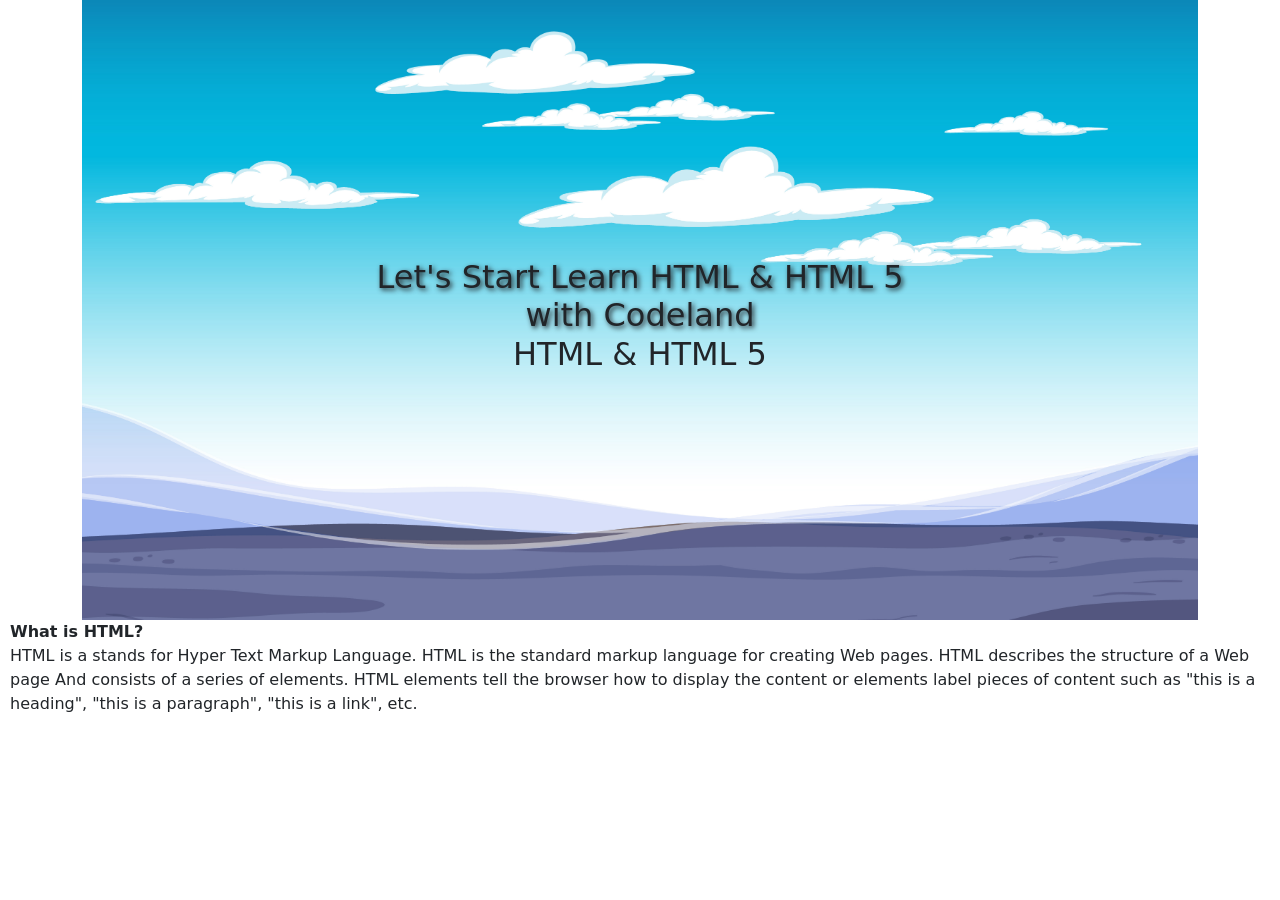
<file: html&html5/h1&h5.html>
<!doctype html>
<html lang="en">
  <head>
    <!-- Required meta tags -->
    <meta charset="utf-8">
    <meta name="viewport" content="width=device-width, initial-scale=1">
    <!-- css -->
    <link href="https://cdn.jsdelivr.net/npm/bootstrap@5.1.3/dist/css/bootstrap.min.css" rel="stylesheet" integrity="sha384-1BmE4kWBq78iYhFldvKuhfTAU6auU8tT94WrHftjDbrCEXSU1oBoqyl2QvZ6jIW3" crossorigin="anonymous">
    <!-- Bootstrap CSS -->
    <link href="https://cdn.jsdelivr.net/npm/bootstrap@5.1.3/dist/css/bootstrap.min.css" rel="stylesheet" integrity="sha384-1BmE4kWBq78iYhFldvKuhfTAU6auU8tT94WrHftjDbrCEXSU1oBoqyl2QvZ6jIW3" crossorigin="anonymous">
     <!-- link css -->
     <link href="./h&h5.css" rel="stylesheet">
    <title> HTML & HTML5 </title>
  </head>
  <body>
    <div class="container">
      <img class="img1" src="./qdzh_i0ng_210428.jpg" alt="skay">
      <div class="centered">
        <h2 class="heading">Let's Start Learn HTML &amp; HTML 5 with Codeland</h2>
        <h2 class="heading2"> HTML &amp; HTML 5 </h2></div>
    </div>
 <div class="qusi">
 <p><strong> What is HTML?</strong> <br>
 HTML  is a stands for Hyper Text Markup Language. HTML is the standard markup language for creating Web pages. HTML describes the structure of a Web page And consists of a series of elements. HTML elements tell the browser how to display the content or elements label pieces of content such as "this is a heading", "this is a paragraph", "this is a link", etc.</p>
</div>  
    <!-- Optional JavaScript; choose one of the two! -->

    <!-- Option 1: Bootstrap Bundle with Popper -->
    <script src="https://cdn.jsdelivr.net/npm/bootstrap@5.1.3/dist/js/bootstrap.bundle.min.js" integrity="sha384-ka7Sk0Gln4gmtz2MlQnikT1wXgYsOg+OMhuP+IlRH9sENBO0LRn5q+8nbTov4+1p" crossorigin="anonymous"></script>
   <script src="https://cdn.jsdelivr.net/npm/@popperjs/core@2.10.2/dist/umd/popper.min.js" integrity="sha384-7+zCNj/IqJ95wo16oMtfsKbZ9ccEh31eOz1HGyDuCQ6wgnyJNSYdrPa03rtR1zdB" crossorigin="anonymous"></script>
   <script src="https://cdn.jsdelivr.net/npm/bootstrap@5.1.3/dist/js/bootstrap.min.js" integrity="sha384-QJHtvGhmr9XOIpI6YVutG+2QOK9T+ZnN4kzFN1RtK3zEFEIsxhlmWl5/YESvpZ13" crossorigin="anonymous"></script>
    <!-- Option 2: Separate Popper and Bootstrap JS -->
    <!--
    <script src="https://cdn.jsdelivr.net/npm/@popperjs/core@2.10.2/dist/umd/popper.min.js" integrity="sha384-7+zCNj/IqJ95wo16oMtfsKbZ9ccEh31eOz1HGyDuCQ6wgnyJNSYdrPa03rtR1zdB" crossorigin="anonymous"></script>
    <script src="https://cdn.jsdelivr.net/npm/bootstrap@5.1.3/dist/js/bootstrap.min.js" integrity="sha384-QJHtvGhmr9XOIpI6YVutG+2QOK9T+ZnN4kzFN1RtK3zEFEIsxhlmWl5/YESvpZ13" crossorigin="anonymous"></script>
    -->
  </body>
</html>
</file>
<file: html&html5/h&h5.css>
*{
    margin: 0;
    padding: 0;
}
.heading{
 margin: auto;
  animation-name: hexample;
  animation-duration: 14s;
  text-shadow: 2px 2px 5px;
  text-align: center;
  margin-top: 20px;
}
@keyframes hexample {
    0%   {color: rgb(255, 255, 255);}
    25%  {color: rgb(109, 109, 105);}
    50%  {color: rgb(128, 128, 187);}
    100% {color: rgb(0, 173, 0);}
    110% {color: rgb(36, 33, 33);}
}
.heading2{
    text-align: center;
}
.qusi{
     margin-left:10px ;

}
.container {
    position: relative;
    text-align: center;
    width: 90%;
    margin: 0 auto;
;
    
  }
  .centered {
    position: absolute;
    top: 50%;
    left: 50%;
    transform: translate(-50%, -50%);
  }
  .img1{
      
      width: 100%;

  }
</file>
